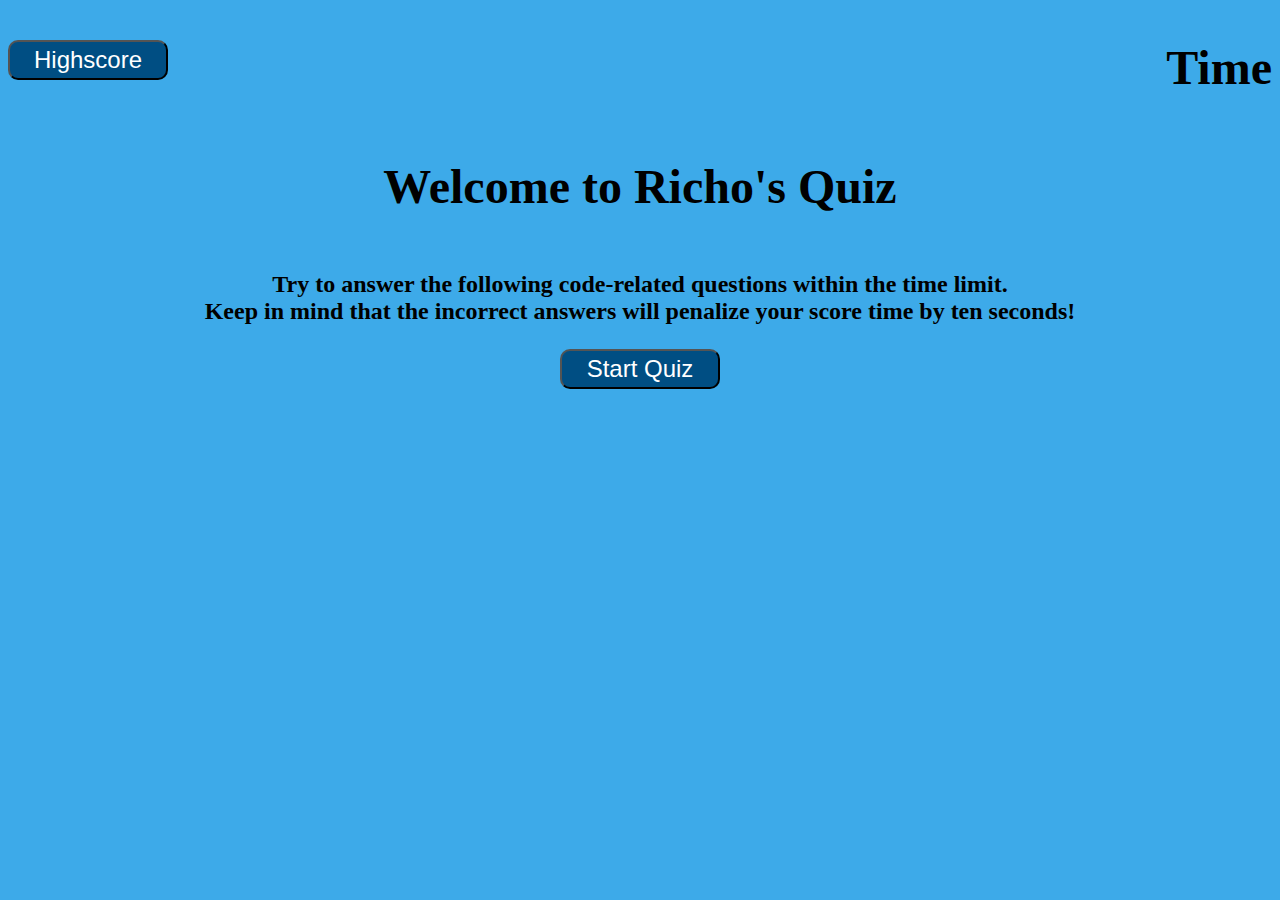
<file: index.html>
<!DOCTYPE html>
<html>

<head>
    <meta charset='utf-8'>
    <meta http-equiv='X-UA-Compatible' content='IE=edge'>
    <title>Richo's Quiz</title>
    <meta name='viewport' content='width=device-width, initial-scale=1'>
    <link rel='stylesheet' href='./assets/css/style.css'>
</head>

<body>

    <div id="headerContainer" class="flexRow">
        <button id="headerHighscore">Highscore</button>
        <h1 id="headerTime">Time</h1>
    </div>

    <!--Start Page-->
    <div id="startContainer" class="flexColumn">
        <h1>Welcome to Richo's Quiz</h1>
        <p>Try to answer the following code-related questions within the time limit.
            </br>Keep in mind that the incorrect answers will penalize your score time by ten seconds!</p>
        <button id="startButtonHTML">Start Quiz</button>
    </div>

    <!--Quiz Page/ Main Body-->
    <div id="quizContainer" class="flexColumn hide">
        <!--Quiz Page/ Main Body / Question-->
        <!-- <h1 id="quizQuestion">The question goes here.</h1> -->
        <div class=que_Text> </div>
        <!--Quiz Page/ Main Body / Anwsers-->
        <div class=option_list> </div>
        <!-- <button class="quizAnswer">Answer 1</button>
        <button class="quizAnswer">Answer 2</button>
        <button class="quizAnswer">Answer 3</button>
        <button class="quizAnswer">Answer 4</button> -->

    </div>
    <div id=quizResponseCorrect class="flexColumn hide">Correct</div>
    <div id=quizResponseIncorrect class="flexColumn hide">Incorrect</div>

    <!--Gameover Page-->
    <div id="scoreContainer" class="hide flexColumn">
        <h1>All Done!</h1>
        <p class="yourScore">Your final score is XX</p>
        <p>Enter your initials below.</p>
        <div class="scoreArea">
            <input type="text" class="form-input" name="scoreRecord" placeholder="Enter Score" />
        </div>
        <button class="scoreSubmit">Submit Score</button>
    </div>


    <!--Highscore Page-->
    <div id="highscoreContainer" class="hide flexColumn">
        <h1>Highscores</h1>
        <p>Highscore 1</p>
        <p>Highscore 2</p>
        <button class="goBackToStart">Go Back</button>
        <button class="clearHighscore">Clear</button>
    </div>

</body>

<script src='./assets/js/script.js'></script>

</html>
</file>
<file: assets/css/style.css>
/*Global Parameter*/
:root{
    background-color: rgb(61, 170, 233);
    margin: 0;
    padding: 0;
    box-sizing: border-box;
    font-family: serif;
}

button{
    font-size: 1.5rem;
    padding:.25rem 0;
    width: 10rem;
    max-width: 10rem;
    text-align:center;
    background-color:rgb(0, 78, 131);
    color: white;
    margin-bottom: 1rem;
    text-decoration: none;
    border-radius: 10px;
    font-weight: 500;
}

button:hover {
    cursor: pointer;
    box-shadow: 0 0.4rem 1.4rem 0 rgb(0, 78, 131);
    transition: transform 150ms;
    transform: scale(1.05);
}

h1{
    font-size: 3rem;
    font-weight: 550;
}

p{
    font-size: 1.5rem;
    font-weight: 550;
}

/*Global Characteristics*/
.flexColumn{
    display: flex;
    flex-direction: column;
    align-items: center;
    flex-wrap: wrap;
    justify-content: center;
    text-align: center;
}

.flexRow{
    display: flex;
    align-items: center;
    flex-wrap: wrap;
    justify-content: center;
    text-align: center;
}

.hide{
    display: none;
}

/*header of page */

#headerContainer{
    justify-content: space-between;
}

/*Quiz Page/ Main Body*/

#quizResponseCorrect{
    width: 100%;
    border-top: 5px solid rgb(6, 119, 44);
    font-size: 2rem;
    font-weight: 550;
    color: rgb(6, 119, 44);
}

#quizResponseIncorrect{
    width: 100%;
    border-top: 5px solid rgb(202, 8, 8);
    font-size: 2rem;
    font-weight: 550;
    color: rgb(202, 8, 8);
}
</file>
